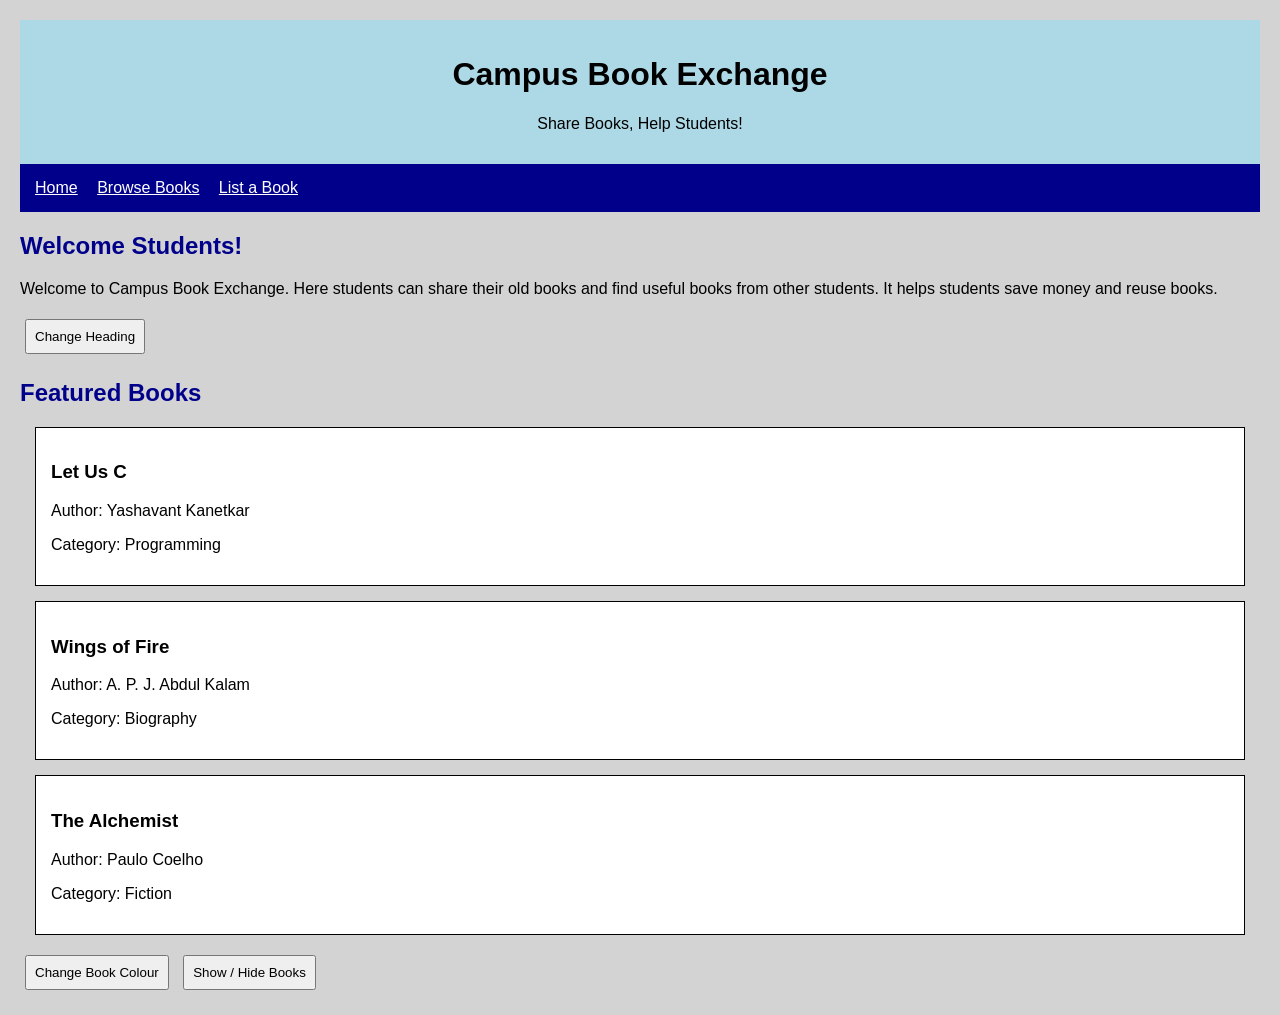
<file: index.html>
<!DOCTYPE html>
<html>
<head>
    <title>Campus Book Exchange</title>

    <style>
        body {
            font-family: Arial;
            background-color: lightgray;
            margin: 20px;
        }

        header {
            background-color: lightblue;
            padding: 15px;
            text-align: center;
        }

        nav {
            background-color: darkblue;
            padding: 15px;
        }

        nav a {
            color: white;
            margin-right: 15px;
        }

        h2 {
            color: darkblue;
        }

        .book {
            background-color: white;
            border: 1px solid black;
            margin: 15px;
            padding: 15px;
        }

        button {
            padding: 8px;
            margin: 5px;
            cursor: pointer;
        }

        .hide {
            display: none;
        }
    </style>
</head>

<body>

    <header>
        <h1 id="heading">Campus Book Exchange</h1>
        <p>Share Books, Help Students!</p>
    </header>

    <nav>
        <a href="index.html">Home</a>
        <a href="books.html">Browse Books</a>
        <a href="list.html">List a Book</a>
    </nav>

    <h2>Welcome Students!</h2>

    <p>
        Welcome to Campus Book Exchange.
        Here students can share their old books
        and find useful books from other students.
        It helps students save money and reuse books.
    </p>

    <button onclick="changeHeading()">Change Heading</button>

    <h2>Featured Books</h2>

    <div id="featuredBooks">

        <div class="book" id="book1">
            <h3>Let Us C</h3>
            <p>Author: Yashavant Kanetkar</p>
            <p>Category: Programming</p>
        </div>

        <div class="book" id="book2">
            <h3>Wings of Fire</h3>
            <p>Author: A. P. J. Abdul Kalam</p>
            <p>Category: Biography</p>
        </div>

        <div class="book" id="book3">
            <h3>The Alchemist</h3>
            <p>Author: Paulo Coelho</p>
            <p>Category: Fiction</p>
        </div>

    </div>

    <button onclick="changeColour()">Change Book Colour</button>

    <button onclick="hideBooks()">Show / Hide Books</button>

    <script>
        function changeHeading() {
            document.getElementById("heading").textContent =
                "Welcome to Our Book Corner!";
        }

        function changeColour() {
            document.getElementById("book1").style.backgroundColor =
                "yellow";
        }

        function hideBooks() {
            document.getElementById("featuredBooks").classList.toggle("hide");
        }
    </script>

</body>
</html>
</file>
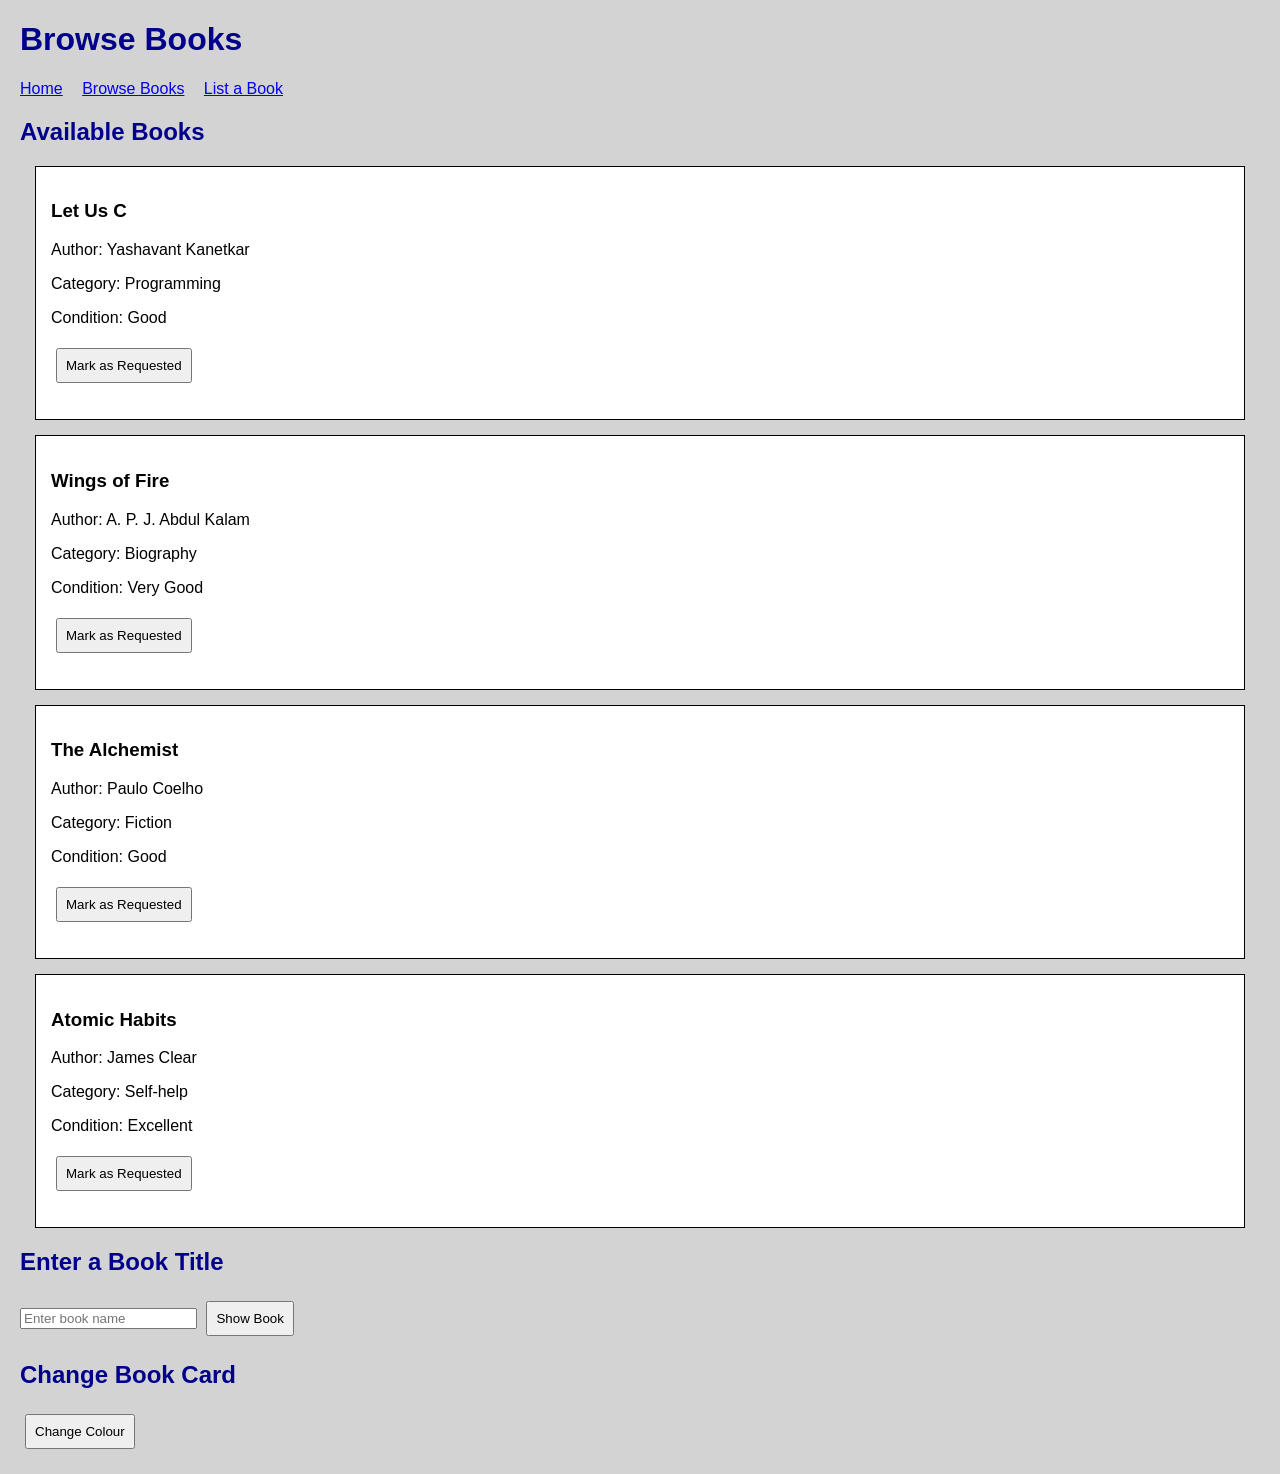
<file: Books.html>
<!DOCTYPE html>
<html>
<head>
    <title>Browse Books</title>

    <style>
        body {
            font-family: Arial;
            background-color: lightgray;
            margin: 20px;
        }

        h1, h2 {
            color: darkblue;
        }

        .book {
            background-color: white;
            border: 1px solid black;
            margin: 15px;
            padding: 15px;
        }

        button {
            padding: 8px;
            margin: 5px;
            cursor: pointer;
        }

        nav a {
            margin-right: 15px;
        }
    </style>
</head>

<body>

    <h1>Browse Books</h1>

    <nav>
        <a href="index.html">Home</a>
        <a href="books.html">Browse Books</a>
        <a href="list.html">List a Book</a>
    </nav>

    <h2>Available Books</h2>

    <div class="book" id="book1">
        <h3>Let Us C</h3>
        <p>Author: Yashavant Kanetkar</p>
        <p>Category: Programming</p>
        <p>Condition: Good</p>

        <button id="btn1"
        onclick="requestBook('btn1', 'msg1')">
            Mark as Requested
        </button>

        <p id="msg1"></p>
    </div>

    <div class="book" id="book2">
        <h3>Wings of Fire</h3>
        <p>Author: A. P. J. Abdul Kalam</p>
        <p>Category: Biography</p>
        <p>Condition: Very Good</p>

        <button id="btn2"
        onclick="requestBook('btn2', 'msg2')">
            Mark as Requested
        </button>

        <p id="msg2"></p>
    </div>

    <div class="book" id="book3">
        <h3>The Alchemist</h3>
        <p>Author: Paulo Coelho</p>
        <p>Category: Fiction</p>
        <p>Condition: Good</p>

        <button id="btn3"
        onclick="requestBook('btn3', 'msg3')">
            Mark as Requested
        </button>

        <p id="msg3"></p>
    </div>

    <div class="book" id="book4">
        <h3>Atomic Habits</h3>
        <p>Author: James Clear</p>
        <p>Category: Self-help</p>
        <p>Condition: Excellent</p>

        <button id="btn4"
        onclick="requestBook('btn4', 'msg4')">
            Mark as Requested
        </button>

        <p id="msg4"></p>
    </div>

    <h2>Enter a Book Title</h2>

    <input type="text" id="bookTitle"
    placeholder="Enter book name">

    <button onclick="showBook()">Show Book</button>

    <p id="result"></p>
    <p id="message"></p>

    <h2>Change Book Card</h2>

    <button onclick="changeBook()">Change Colour</button>

    <script>
        function requestBook(buttonId, messageId) {
            document.getElementById(buttonId).textContent =
                "Request Sent";

            document.getElementById(messageId).textContent =
                "Your request has been sent!";
        }

        function showBook() {
            let title = document.getElementById("bookTitle").value;

            if (title == "") {
                document.getElementById("message").textContent =
                    "Please enter a book title.";
            } else {
                document.getElementById("result").textContent =
                    "Book Title: " + title;

                document.getElementById("message").textContent =
                    "Book title submitted successfully!";
            }
        }

        function changeBook() {
            document.getElementById("book1").style.backgroundColor =
                "yellow";
        }
    </script>

</body>
</html>
</file>
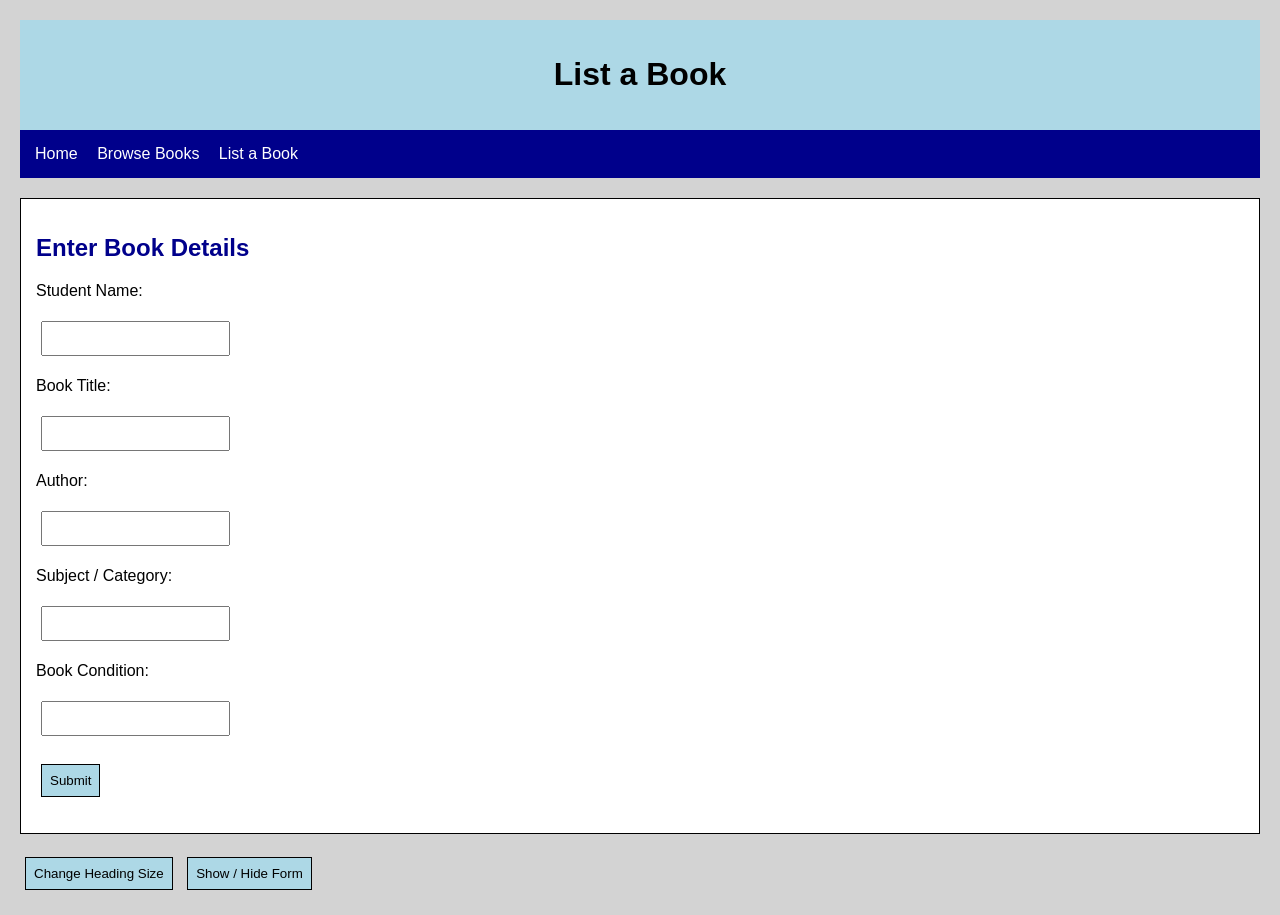
<file: list books.html>
<!DOCTYPE html>
<html>
<head>
    <title>List a Book</title>
    <link rel="stylesheet" href="style.css">
</head>
<body>

    <header>
        <h1>List a Book</h1>
    </header>

    <nav>
        <a href="index.html">Home</a>
        <a href="books.html">Browse Books</a>
        <a href="list-book.html">List a Book</a>
    </nav>

    <div id="bookForm">
        <h2 id="formHeading">Enter Book Details</h2>

        <p>Student Name:</p>
        <input type="text" id="studentName">

        <p>Book Title:</p>
        <input type="text" id="title">

        <p>Author:</p>
        <input type="text" id="author">

        <p>Subject / Category:</p>
        <input type="text" id="category">

        <p>Book Condition:</p>
        <input type="text" id="condition">

        <br><br>

        <button onclick="submitBook()">Submit</button>

        <p id="formMessage"></p>
    </div>

    <br>

    <button onclick="changeFontSize()">Change Heading Size</button>

    <button onclick="hideForm()">Show / Hide Form</button>

    <script src="script.js"></script>
</body>
</html>
</file>
<file: style.css>
body {
    font-family: Arial;
    background-color: lightgray;
    margin: 20px;
}

header {
    background-color: lightblue;
    text-align: center;
    padding: 15px;
}

nav {
    background-color: darkblue;
    padding: 15px;
    position: relative;
    z-index: 1;
}

nav a {
    color: white;
    margin-right: 15px;
    text-decoration: none;
}

nav a:hover {
    color: yellow;
}

h2 {
    color: darkblue;
}

.book-container {
    display: flex;
    flex-wrap: wrap;
    gap: 15px;
}

.book {
    background-color: white;
    border: 1px solid black;
    margin: 5px;
    padding: 15px;
    width: 220px;
    border-radius: 5px;
}

button {
    background-color: lightblue;
    padding: 8px;
    margin: 5px;
    border: 1px solid black;
    cursor: pointer;
}

button:hover {
    background-color: skyblue;
}

input {
    padding: 8px;
    margin: 5px;
}

#bookForm {
    background-color: white;
    padding: 15px;
    margin-top: 20px;
    border: 1px solid black;
}

.hide {
    display: none;
}
</file>
